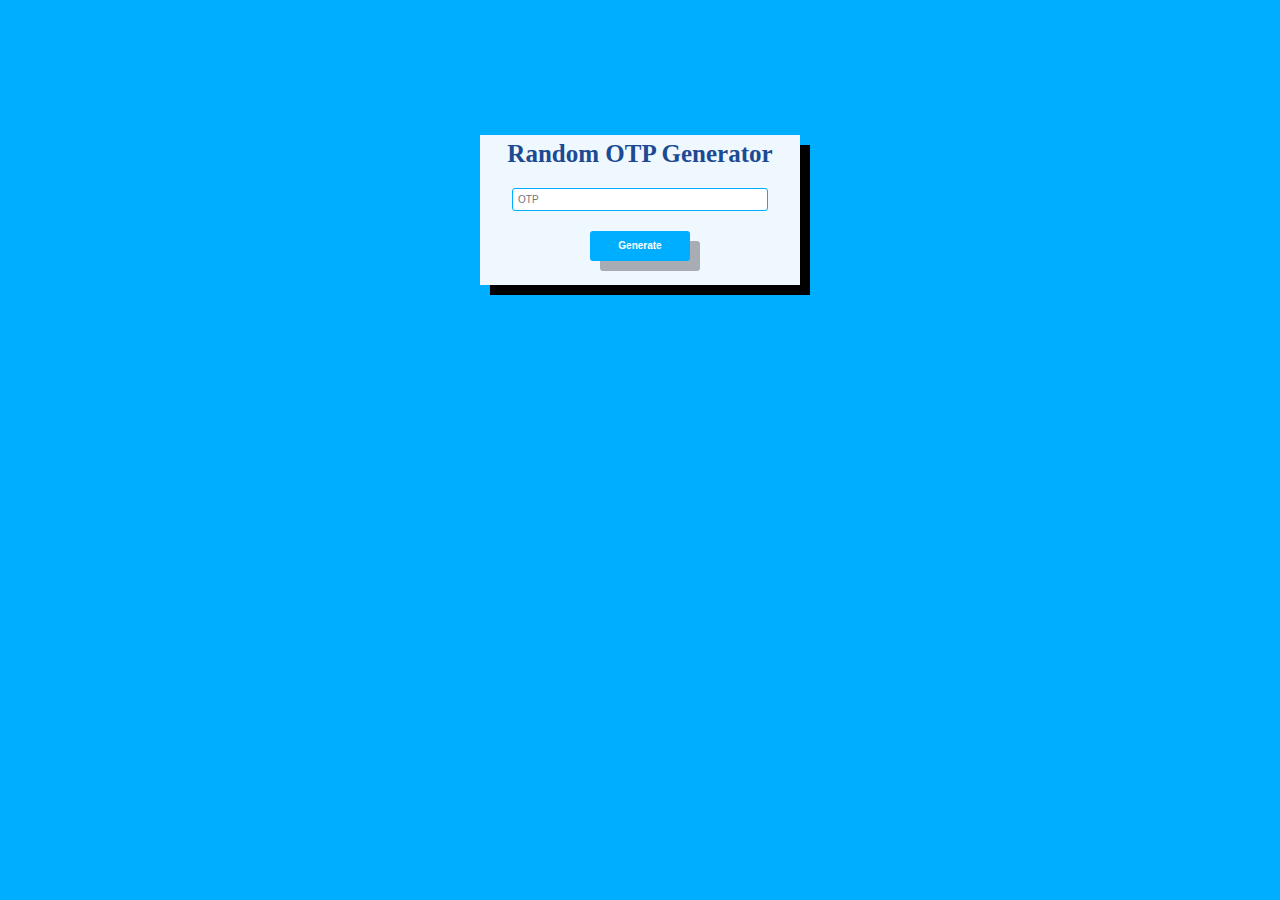
<file: randomotp/index.html>
<!DOCTYPE html>
<html lang="en">
<head>
    <meta charset="UTF-8">
    <meta http-equiv="X-UA-Compatible" content="IE=edge">
    <meta name="viewport" content="width=device-width, initial-scale=1.0">
    <title>Random Otp Generator</title>
    <link rel="stylesheet" href="style.css">
</head>
<body>
    <div class="container">
        <h1>Random OTP Generator</h1>
        <input type="text" id="input-el" placeholder="OTP"></input type="text">
        <button type="button" id="btn-el" class="btn" onclick="generateOtp()">Generate</button>
    </div>
    <script src="index.js"></script>
</body>
</html>
</file>
<file: randomotp/style.css>
*{
    margin: 0px;
    padding: 0px;
    box-sizing: border-box;
}

body{
    background-color: rgb(0, 174, 255);
    display: flex;
    justify-content: center;
    align-items: center;
    flex-direction: column;
}

h1{
    font-size: 25px;
    margin-bottom: 20px;
    color: rgb(28, 74, 147);
}

input{
    width: 80%;
    border: 1px solid rgb(0, 174, 255);
    padding: 5px;
    font-size: 10px;
    /* display: flex; */
    border-radius: 3px;
}

button{
    width: 100px;
    height: 30px;
    margin: 20px;
    font-size: 10px;
    color: white;
    border: none;
    border-radius: 3px;
    background-color: rgb(0, 174, 255);
    box-shadow: 10px 10px rgba(0, 0, 0, 0.3);
    font-weight: bold;
}

.container{
    background-color: aliceblue;
    width:320px;
    height: 150px;
    box-shadow: 10px 10px  black;
    position: relative;
    top: 135px;
    display: flex;
    justify-content: center;
    align-items: center;
    flex-direction: column;
}
</file>
